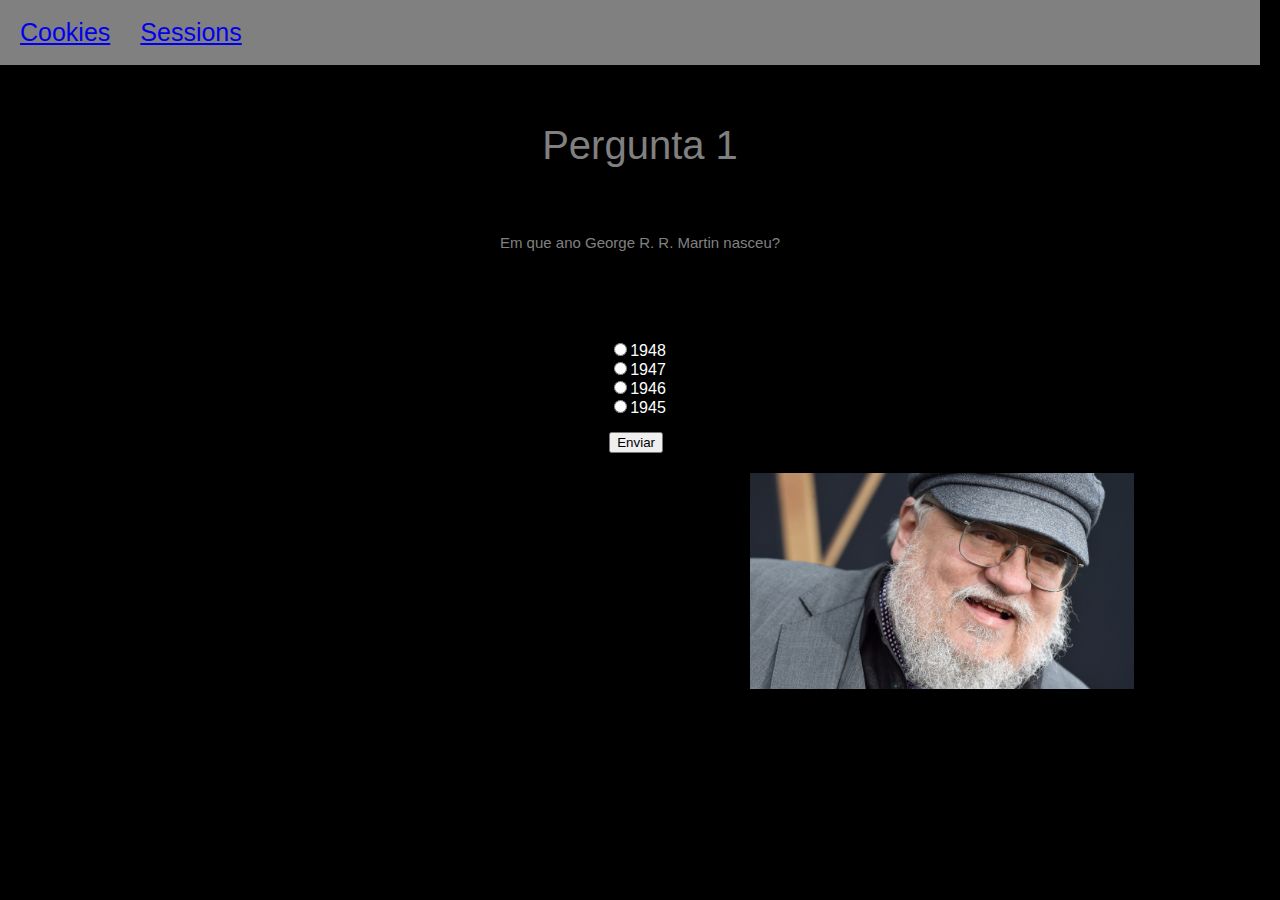
<file: Cookies e Sessions/Quiz/index.html>
<!DOCTYPE html>
<html lang="pt-br">
    <head>
        <meta charset="UTF-8">
        <meta http-equiv="X-UA-Compatible" content="IE=edge">
        <meta name="viewport" content="width=device-width, initial-scale=1.0">
        <link rel="preconnect" href="https://fonts.gstatic.com">
        <link href="https://fonts.googleapis.com/css2?family=Fira+Code:wght@300;500&family=Press+Start+2P&display=swap" rel="stylesheet">
        <link rel="stylesheet" href="style.css">
        <link rel="stylesheet" href="reset.css">
        <title>Pergunta 1</title>
    </head>

    <body>
        <header class="main-section">
                <ul class="main-decision">
                    <li><a href="index.html">Cookies</a></li>
                    <li><a href="indexsessions.html">Sessions</a></li>
                </ul>
        </header>

        <section class="main-quiz">
            <h2 class="main-title">Pergunta 1</h2>
            <h3 class="main-title -change">Em que ano George R. R. Martin nasceu?</h3>

            <section class="wrapper-items">
                <form action="question02_cookies.php" method="post" onsubmit="return validaForm()">
                    <input type="radio" name="question1" value="1948js">1948<br>
                    <input type="radio" name="question1" value="194js">1947<br>
                    <input type="radio" name="question1" value="1946js">1946<br>
                    <input type="radio" name="question1" value="1945js">1945<br>
                    <br>
                    <input type="submit" name="enviar" value="Enviar">
                </form>
                <br>
            </section>
            <img class="image" src="img/george.jpg" alt="george"  width="384" height="216">
        </section>

        <script>
            function validaForm(){
                var radios = document.getElementsByName("question1");
                var formValido = false;

                var i = 0;
                while (!formValido && i < radios.length) {
                    if(radios[i].checked) formValido = true;
                    i++;        
                }

                if (!formValido) alert("Escolha uma alternativa");
                return formValido;
            }
        </script>
    </body>
</html>
</file>
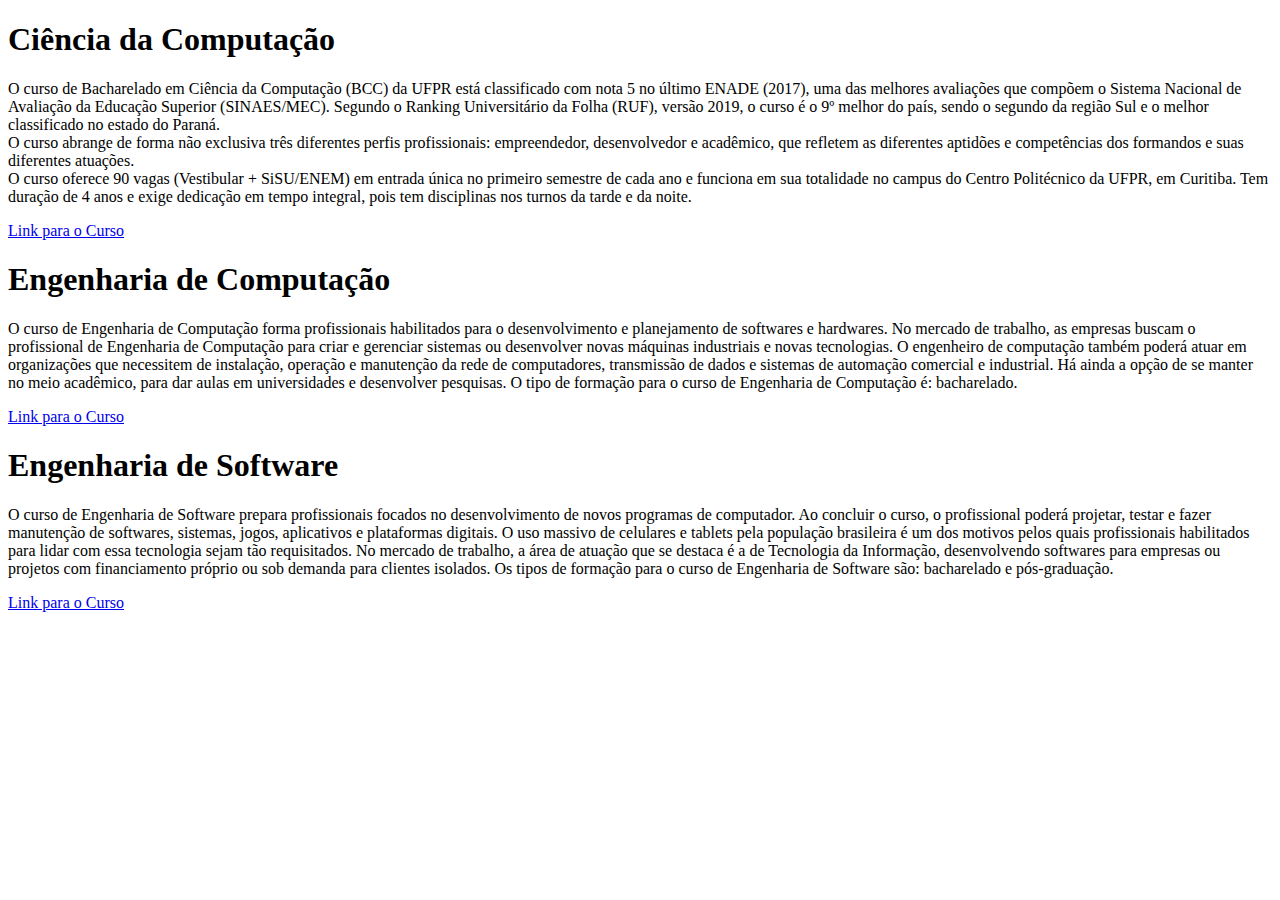
<file: Estudo HTML/Questão 1.html>
<!DOCTYPE html>
<html lang="en">
<head>
    <meta charset="UTF-8">

    <title>Atividade 02</title>
</head>

<body>
    <h1>Ciência da Computação</h1>
        <p>
            O curso de Bacharelado em Ciência da Computação (BCC) da UFPR está classificado com nota 5
            no último ENADE (2017), uma das melhores avaliações que compõem o Sistema Nacional de
            Avaliação da Educação Superior (SINAES/MEC). Segundo o Ranking Universitário da Folha
            (RUF), versão 2019, o curso é o 9º melhor do país, sendo o segundo da região Sul e o
            melhor classificado no estado do Paraná. <br>
            O curso abrange de forma não exclusiva três diferentes perfis profissionais:
            empreendedor, desenvolvedor e acadêmico, que refletem as diferentes aptidões e
            competências dos formandos e suas diferentes atuações. <br>
            O curso oferece 90 vagas (Vestibular + SiSU/ENEM) em entrada única no
            primeiro semestre de cada ano e funciona em sua totalidade no campus do
            Centro Politécnico da UFPR, em Curitiba. Tem duração de 4 anos e exige
            dedicação em tempo integral, pois tem disciplinas nos turnos da tarde e da noite.
        </p>

        <p>
            <a href="https://web.inf.ufpr.br/bcc/" target="blank"> Link para o Curso</a>
        </p>

    <h1>Engenharia de Computação</h1>
        <p>
            O curso de Engenharia de Computação forma profissionais habilitados para o desenvolvimento
            e planejamento de softwares e hardwares.
            No mercado de trabalho, as empresas buscam o profissional de Engenharia de Computação para criar e
            gerenciar sistemas ou desenvolver novas máquinas industriais e novas tecnologias.
            O engenheiro de computação também poderá atuar em organizações que necessitem de instalação,
            operação e manutenção da rede de computadores, transmissão de dados e sistemas de automação
            comercial e industrial.
            Há ainda a opção de se manter no meio acadêmico, para dar aulas em universidades e desenvolver
            pesquisas.
            O tipo de formação para o curso de Engenharia de Computação é: bacharelado.
        </p>
        <p>
            <a href="https://querobolsa.com.br/cursos-e-faculdades/engenharia-de-computacao" target="blank"> Link para o Curso</a>
        </p>

    <h1>Engenharia de Software</h1>
        <p>
            O curso de Engenharia de Software prepara profissionais focados no desenvolvimento de novos programas de computador.
            Ao concluir o curso, o profissional poderá projetar, testar e fazer manutenção de
            softwares, sistemas, jogos, aplicativos e plataformas digitais.
            O uso massivo de celulares e tablets pela população brasileira é um dos motivos pelos
            quais profissionais habilitados para lidar com essa tecnologia sejam tão requisitados.
            No mercado de trabalho, a área de atuação que se destaca é a de Tecnologia da Informação,
            desenvolvendo softwares para empresas ou projetos com financiamento próprio ou sob demanda
            para clientes isolados.
            Os tipos de formação para o curso de Engenharia de Software são: bacharelado e pós-graduação.
        </p>
        <a href="https://querobolsa.com.br/cursos-e-faculdades/engenharia-de-software" target="blank"> Link para o Curso</a>

</body>
</html>
</file>
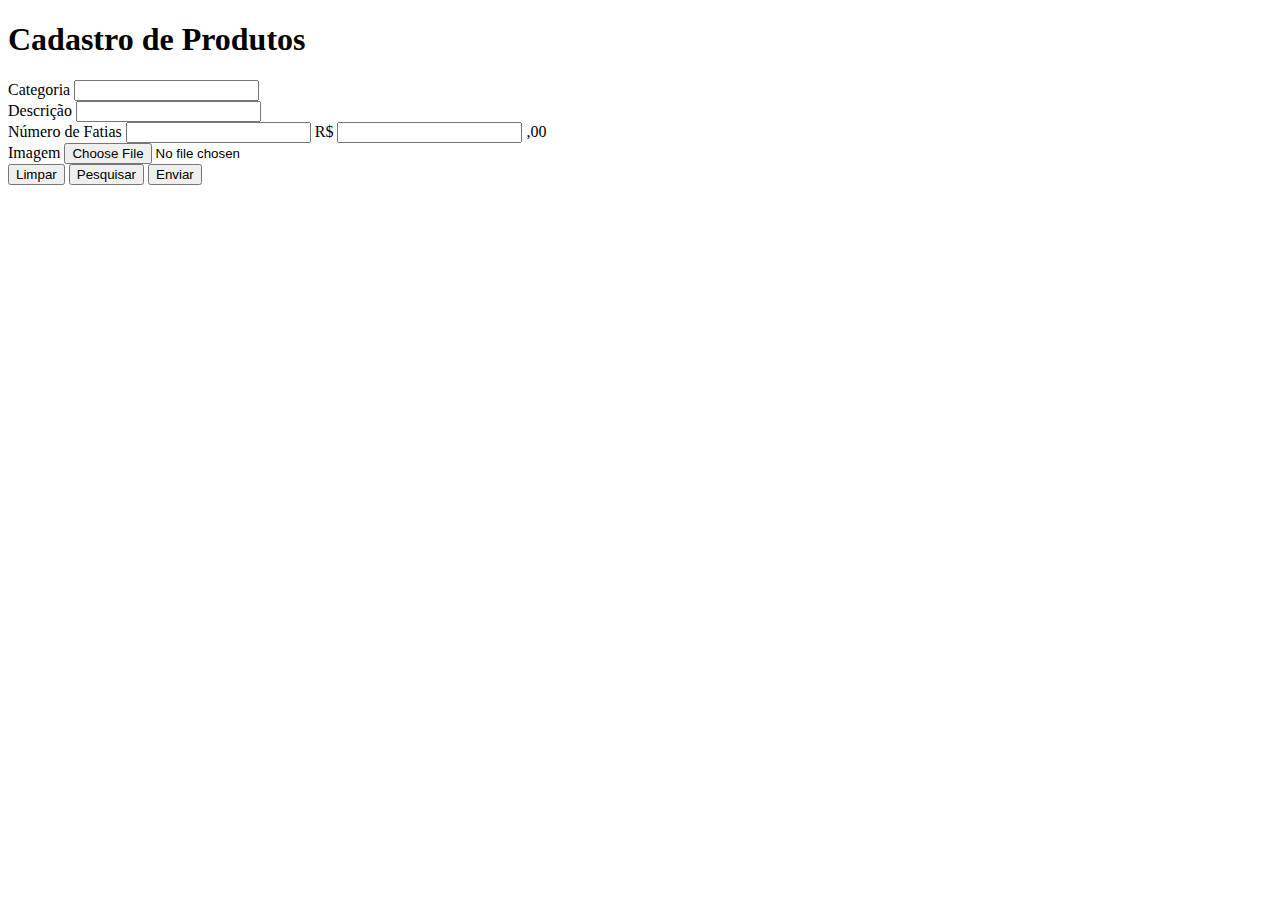
<file: Trabalho Final/confeiteiro.html>
<!DOCTYPE html>
<html lang="PT-BR">
    
    <head>
    
        <meta charset="UTF-8">
    
        <meta name="viewport" content="width=device-width, initial-scale=1">
    
        <title>Doce Amor - Cadastro de Produtos</title>
    
        <link href="https://cdn.jsdelivr.net/npm/bootstrap@5.2.0-beta1/dist/css/bootstrap.min.css" rel="stylesheet" integrity="sha384-0evHe/X+R7YkIZDRvuzKMRqM+OrBnVFBL6DOitfPri4tjfHxaWutUpFmBp4vmVor" crossorigin="anonymous">
    
    </head>

    <body class="container pt-5 bg-info bg-opacity-10">
        
        <form class="row g-3">
        
            <div class="mb-3">
                <h1 class="text-center">Cadastro de Produtos</h1>    
            </div>

            <div class="input-group mb-3">
                <span class="input-group-text bg-light" id="inputGroup-sizing-default">Categoria</span>
                <input type="text" class="form-control" aria-label="Categoria" aria-describedby="inputGroup-sizing-default">
            </div>

            <div class="input-group mb-3">
                <span class="input-group-text bg-light" id="inputGroup-sizing-default">Descrição</span>
                <input type="text" class="form-control" aria-label="Descrição" aria-describedby="inputGroup-sizing-default">
            </div>             
            
            <div class="input-group mb-3">
                <span class="input-group-text bg-light" id="inputGroup-sizing-default">Número de Fatias</span>
                <input type="text" class="form-control" aria-label="Número de Fatias" aria-describedby="inputGroup-sizing-default">
                
                <span class="input-group-text bg-light">R$</span>
                <input type="text" class="form-control" aria-label="Preço">
                <span class="input-group-text">,00</span>
            </div>
            
            <div class="input-group mb-3">
                <label class="input-group-text bg-light" for="inputGroupFile01">Imagem</label>
                <input class="form-control bg-light" type="file" id="formFile">
            </div>           
            
            <div class="mb-3 d-grid gap-2 d-md-flex justify-content-md-center">
                <button type="reset" class="btn btn-danger">Limpar</button>
                <button type="button" class="btn btn-warning">Pesquisar</button>
                <button type="submit" class="btn btn-success">Enviar</button>
            </div> 
        
        </form>

            <script src="https://cdn.jsdelivr.net/npm/bootstrap@5.2.0-beta1/dist/js/bootstrap.bundle.min.js" integrity="sha384-pprn3073KE6tl6bjs2QrFaJGz5/SUsLqktiwsUTF55Jfv3qYSDhgCecCxMW52nD2" crossorigin="anonymous"></script>       
    
    </body>
</file>
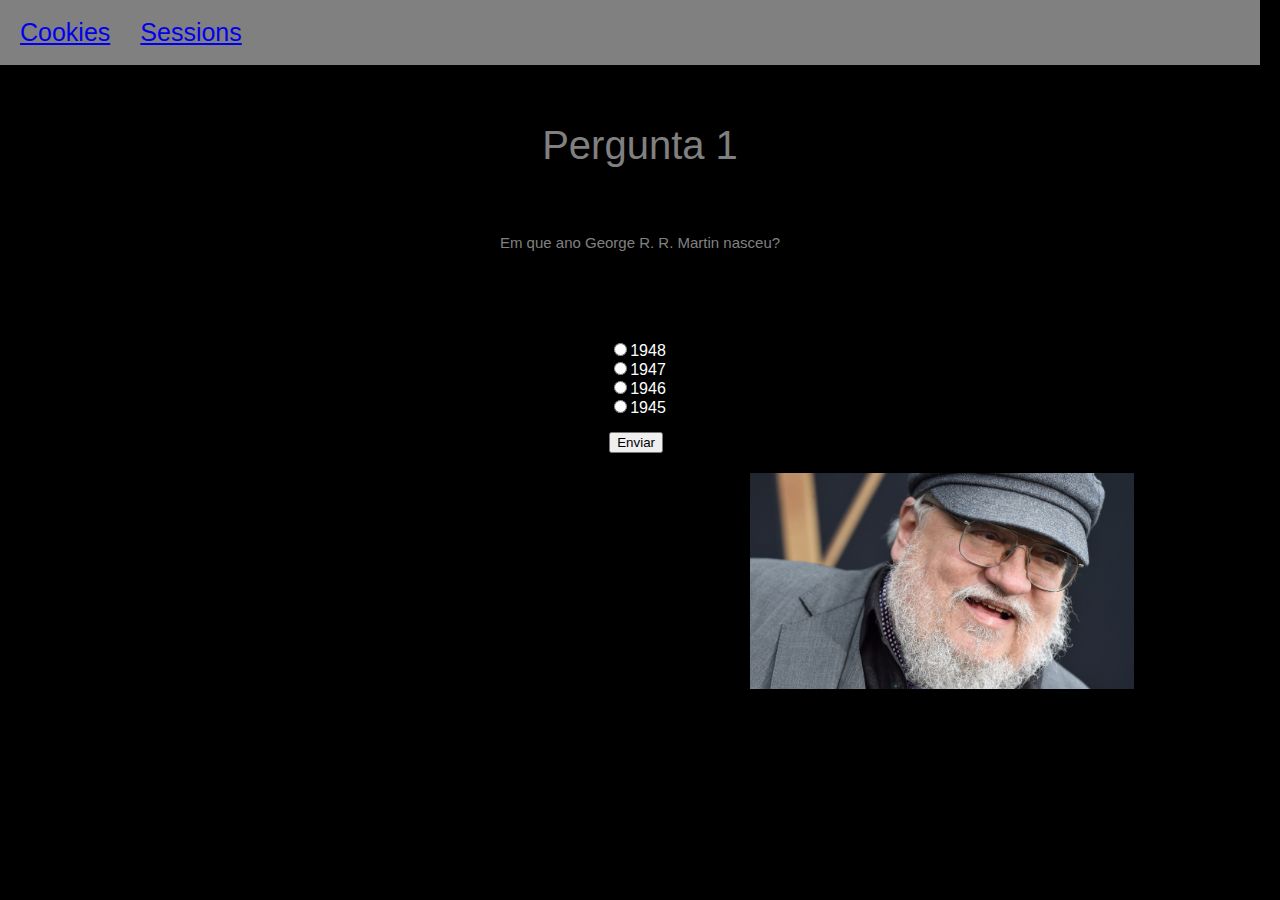
<file: Cookies e Sessions/Quiz/indexsessions.html>
<!DOCTYPE html>
<html lang="pt-br">
    <head>
        <meta charset="UTF-8">
        <meta http-equiv="X-UA-Compatible" content="IE=edge">
        <meta name="viewport" content="width=device-width, initial-scale=1.0">
        <link rel="preconnect" href="https://fonts.gstatic.com">
        <link href="https://fonts.googleapis.com/css2?family=Fira+Code:wght@300;500&family=Press+Start+2P&display=swap" rel="stylesheet">
        <link rel="stylesheet" href="style.css">
        <link rel="stylesheet" href="reset.css">
        <title>Pergunta 1</title>
    </head>

    <body>
        <header class="main-section">
                <ul class="main-decision">
                    <li><a href="index.html">Cookies</a></li>
                    <li><a href="indexsessions.html">Sessions</a></li>
                </ul>
        </header>

        <section class="main-quiz">
            <h2 class="main-title">Pergunta 1</h2>
            <h3 class="main-title -change">Em que ano George R. R. Martin nasceu?</h3>

            <section class="wrapper-items">
                <form action="question02_cookies.php" method="post" onsubmit="return validaForm()">
                    <input type="radio" name="question1" value="1948js">1948<br>
                    <input type="radio" name="question1" value="1947js">1947<br>
                    <input type="radio" name="question1" value="1946js">1946<br>
                    <input type="radio" name="question1" value="1945js">1945<br>
                    <br>
                    <input type="submit" name="enviar" value="Enviar">
                </form>
                <br>
            </section>
            <img class="image" src="img/george.jpg" alt="george"  width="384" height="216">
        </section>

        <script>
            function validaForm(){
                var radios = document.getElementsByName("question1");
                var formValido = false;

                var i = 0;
                while (!formValido && i < radios.length) {
                    if(radios[i].checked) formValido = true;
                    i++;        
                }

                if (!formValido) alert("Escolha uma alternativa");
                return formValido;
            }
        </script>
    </body>
</html>
</file>
<file: Cookies e Sessions/Quiz/style.css>
body{
    background-color: #000;
}

.main-section {
    display: flex;
    flex-wrap: wrap;
    align-items: center;
    font-size: 30px;
    font-family: "Felix Titling", Californian FB, Calibri Light, sans-serif;
    font-weight: 500;
    text-decoration: none;
    background-color: #808080;
    border-bottom: 10px solid #000;
    padding: 20px 20px;  
    margin-right: 20px; 
}

.main-decision {
    display: inline-flex;
    align-items: center;
    color: #808080;
    font-size: 25px;
    font-family: "Felix Titling", Californian FB, Calibri Light, sans-serif;
    font-weight: 500;
    text-decoration: none;
    margin-right: 30px;
    gap: 30px;
}

.main-quiz {
    display: inline-flex;
    flex-direction: column;
    justify-items: center;
    align-items: stretch;
    background-color: #000;
    color: #FFF;
    width: 100%;
    height: 1300%;
    padding-top: 50px;
    padding-bottom:100px;
}

.wrapper-items {
    display: inline-flex;
    justify-content: center;
    padding-right: 5px;

}

.main-title {
    display: flex;
    justify-content: center;
    font-size: 40px;
    font-family: "Felix Titling" , sans-serif;
    color: #808080;
    margin-bottom: 70px;
    text-shadow: none;
    text-align: center;
}

.main-title.-change {
    font-size: 15px;
    padding-bottom: 20px;
    align-items: center;
}

.image {
    padding-top: 20px;
    justify-items: center;
    margin-left: 750px;
}
</file>
